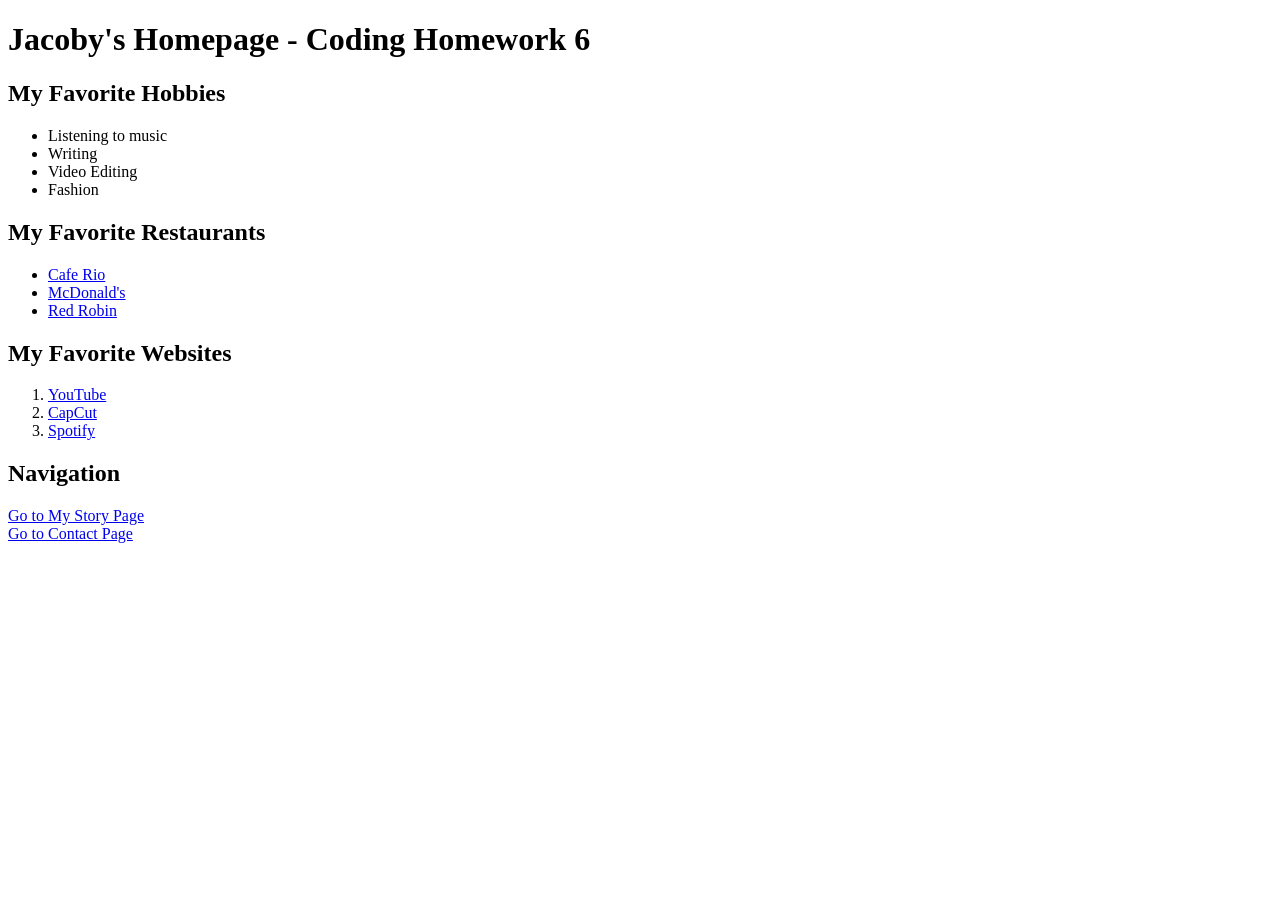
<file: Homework 6/index.html>
<!DOCTYPE html>
<html>
<head>
    <title>My Homepage</title>
</head>
<body>
    <h1>Jacoby's Homepage - Coding Homework 6</h1>
    <h2>My Favorite Hobbies</h2>
    <ul>
        <li>Listening to music</li>
        <li>Writing</li>
        <li>Video Editing</li>
        <li>Fashion</li>
    </ul>
    <h2>My Favorite Restaurants</h2>
    <ul>
        <li><a href="https://www.caferio.com" target="_blank">Cafe Rio</a></li>
        <li><a href="https://www.mcdonalds.com" target="_blank">McDonald's</a></li>
        <li><a href="https://www.redrobin.com" target="_blank">Red Robin</a></li>
    </ul>
    <h2>My Favorite Websites</h2>
    <ol>
        <li><a href="https://www.youtube.com" target="_blank">YouTube</a></li>
        <li><a href="https://www.capcut.com" target="_blank">CapCut</a></li>
        <li><a href="https://www.spotify.com" target="_blank">Spotify</a></li>
    </ol>
    <h2>Navigation</h2>
    <a href="story.html">Go to My Story Page</a><br>
    <a href="contact.html">Go to Contact Page</a>
    
    </body>
</html>
</file>
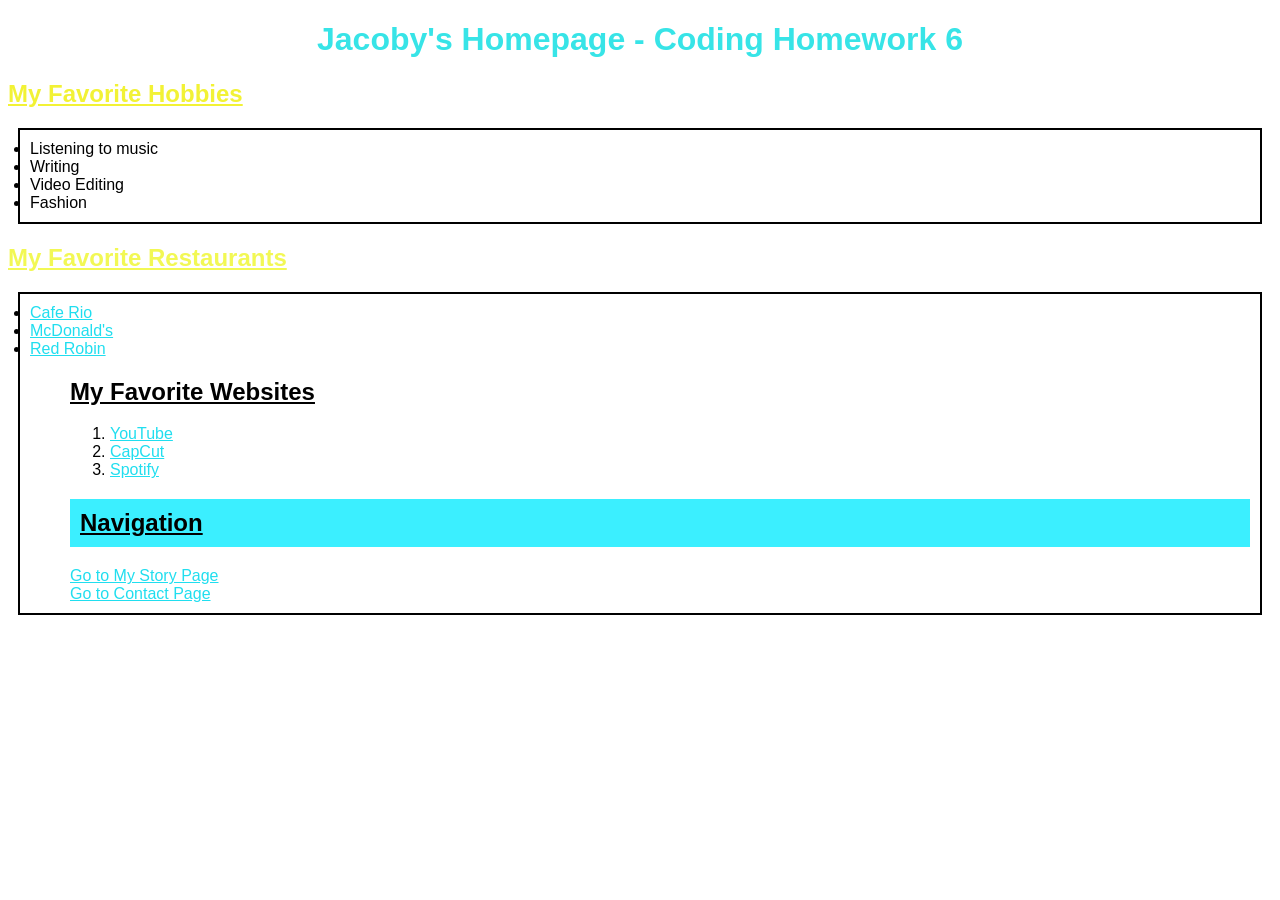
<file: Homework 7/index.html>
<!DOCTYPE html>
<html>
<head>
    <title>My Homepage</title>
    <link rel="stylesheet" href="styles.css">
    <style>
body {
    font-family: Arial;
}

h2 {
    text-decoration: underline;
}

a {
    color: rgb(32, 222, 239);
}
</style>
</head>
<body>
    <h1 id="mainTitle">Jacoby's Homepage - Coding Homework 6</h1>

    <h2 style="color: rgb(242, 242, 53);">My Favorite Hobbies</h2>

    <ul class="box">

        <li>Listening to music</li>
        <li>Writing</li>
        <li>Video Editing</li>
        <li>Fashion</li>
    </ul>
    <h2 style="color: rgb(242, 248, 84);">My Favorite Restaurants</h2>
    <ul class="box">
        <li><a href="https://www.caferio.com" target="_blank">Cafe Rio</a></li>
        <li><a href="https://www.mcdonalds.com" target="_blank">McDonald's</a></li>
        <li><a href="https://www.redrobin.com" target="_blank">Red Robin</a></li>
    <ul>

    <h2>My Favorite Websites</h2>
    <ol>
        <li><a href="https://www.youtube.com" target="_blank">YouTube</a></li>
        <li><a href="https://www.capcut.com" target="_blank">CapCut</a></li>
        <li><a href="https://www.spotify.com" target="_blank">Spotify</a></li>
    </ol>
    <h2 id="navLinks">Navigation</h2>
    <a href="story.html">Go to My Story Page</a><br>
    <a href="contact.html">Go to Contact Page</a>
    
    </body>
</html>
</file>
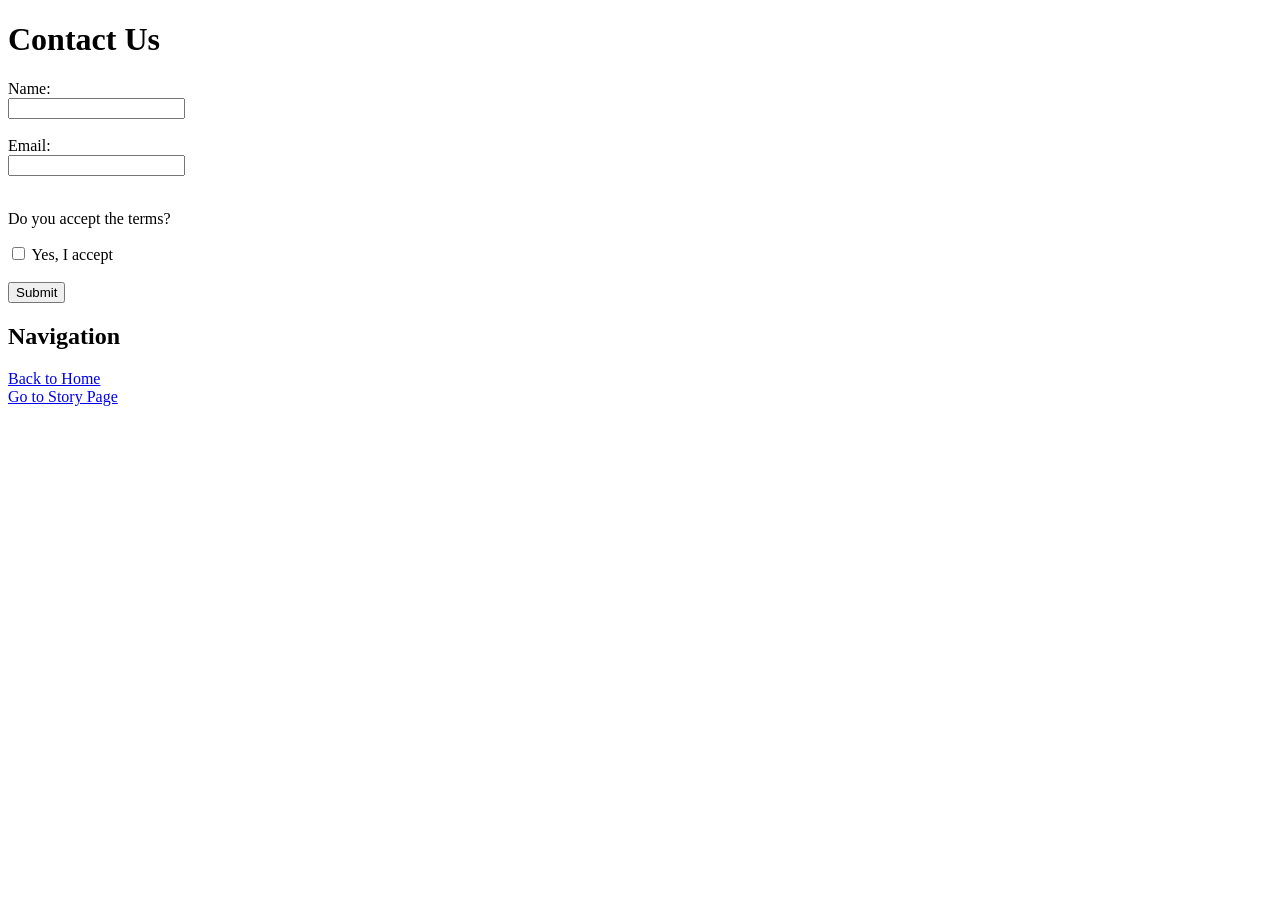
<file: Homework 6/contact.html>
<!DOCTYPE html>
<html>
<head>
    <title>Contact Us</title>
</head>
<body>

    <h1>Contact Us</h1>

    <form>
        <label for="name">Name:</label><br>
        <input type="text" id="name" name="name"><br><br>

        <label for="email">Email:</label><br>
        <input type="email" id="email" name="email"><br><br>

        <p>Do you accept the terms?</p>
        <input type="checkbox" id="terms" name="terms">
        <label for="terms">Yes, I accept</label><br><br>

        <input type="submit" value="Submit">
    </form>

    <h2>Navigation</h2>
    <a href="index.html">Back to Home</a><br>
    <a href="story.html">Go to Story Page</a>

</body>
</html>
</file>
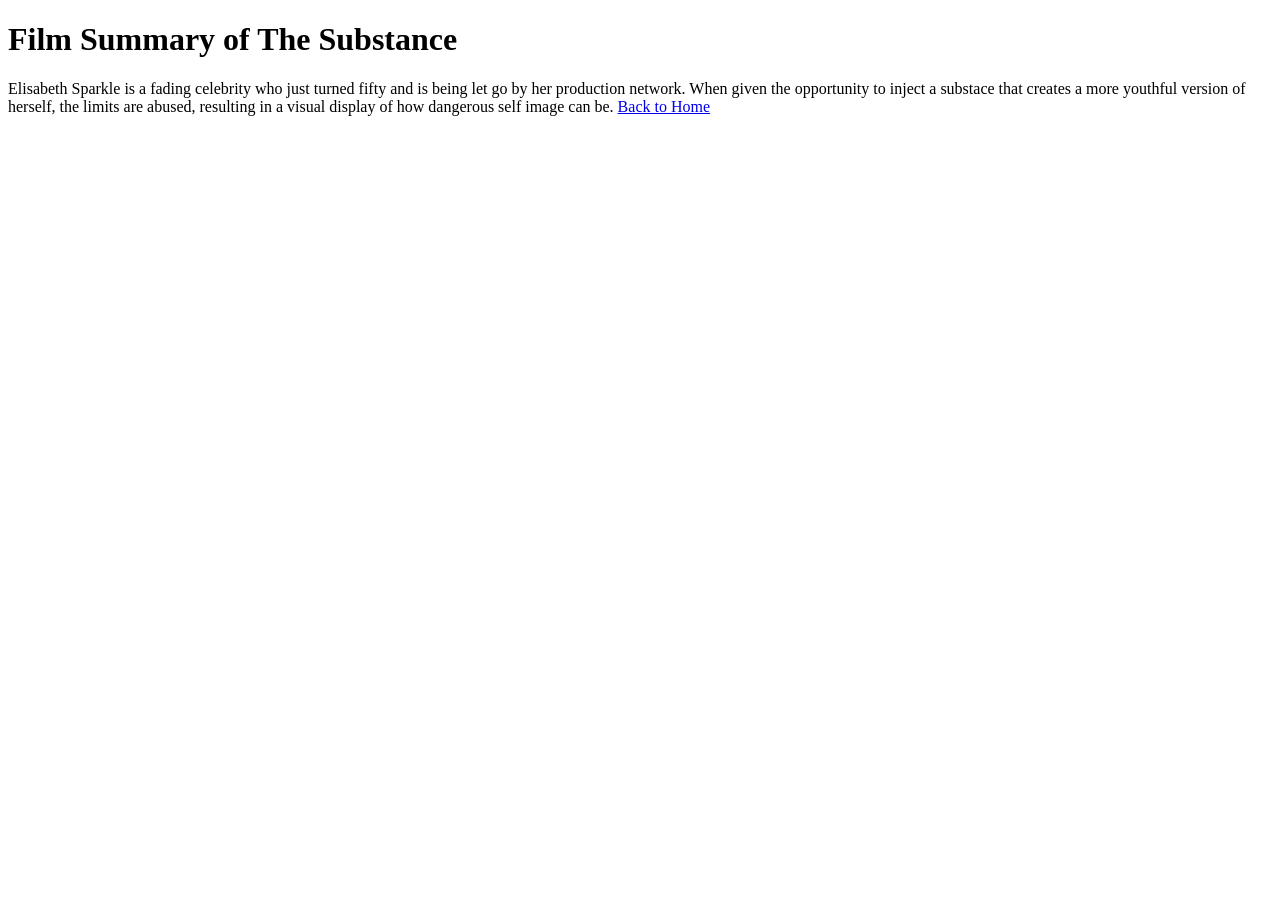
<file: Homework 6/story.html>
<!DOCTYPE html>
<html>
<head>
    <title>My Story Page</title>
</head>
<body>
    <h1>Film Summary of The Substance</h1>
    <p>Elisabeth Sparkle is a fading celebrity who just turned fifty and is being let go by her production network. 
        When given the opportunity to inject a substace that creates a more youthful version of herself, the limits are abused, resulting in a visual display of how dangerous self image can be. 
    
    <a href="index.html">Back to Home</a>
</body>
</html>
</file>
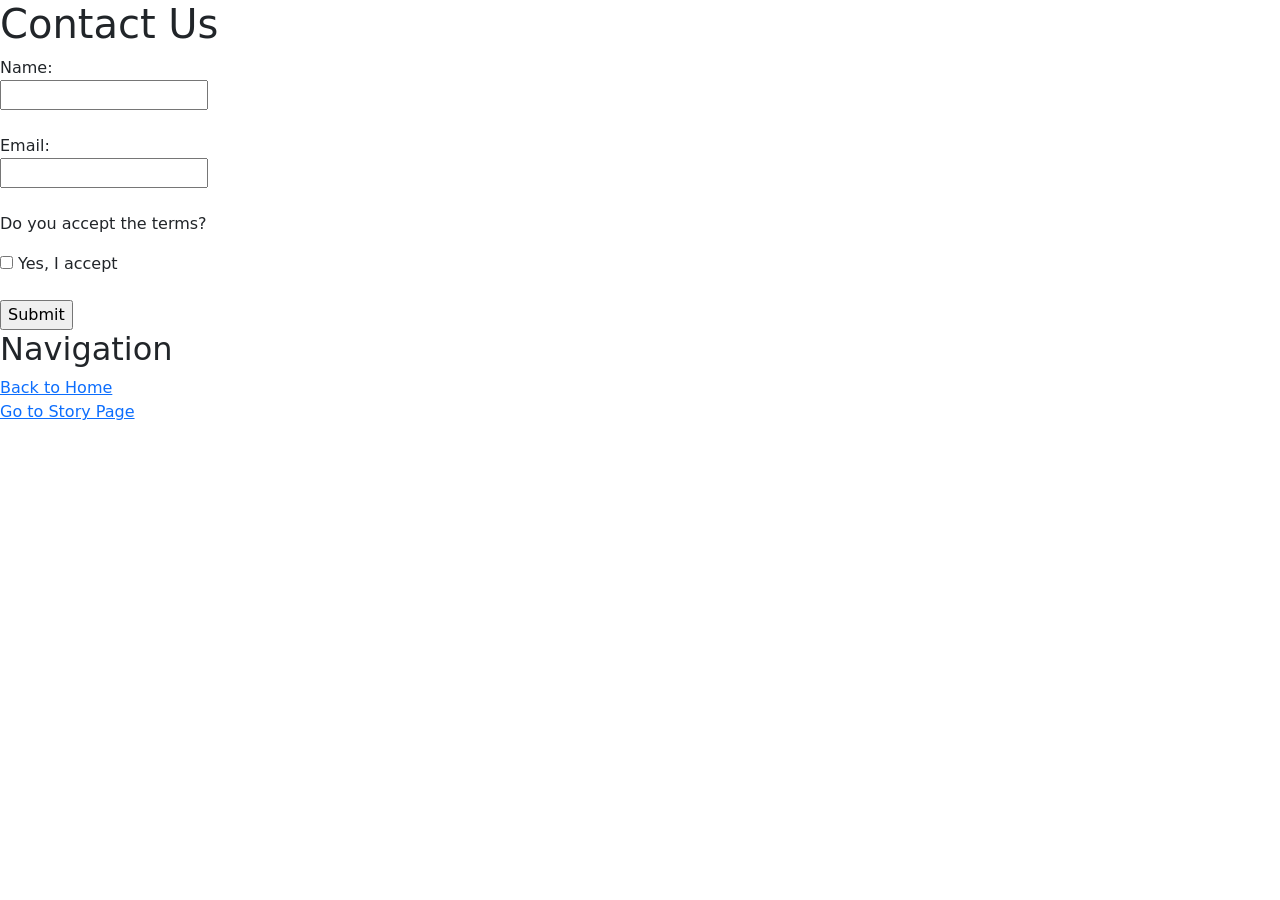
<file: Homework 7/contact.html>
<!DOCTYPE html>
<html>
<head>
    <title>Contact Us</title>
    <link rel="stylesheet" href="styles.css">
    <link href="https://cdn.jsdelivr.net/npm/bootstrap@5.3.2/dist/css/bootstrap.min.css" rel="stylesheet">
</head>
<body>

    <h1>Contact Us</h1>

    <form>
        <label for="name">Name:</label><br>
        <input type="text" id="name" name="name"><br><br>

        <label for="email">Email:</label><br>
        <input type="email" id="email" name="email"><br><br>

        <p>Do you accept the terms?</p>
        <input type="checkbox" id="terms" name="terms">
        <label for="terms">Yes, I accept</label><br><br>

        <input type="submit" value="Submit">
    </form>

    <h2>Navigation</h2>
    <a href="index.html">Back to Home</a><br>
    <a href="story.html">Go to Story Page</a>

</body>
</html>
</file>
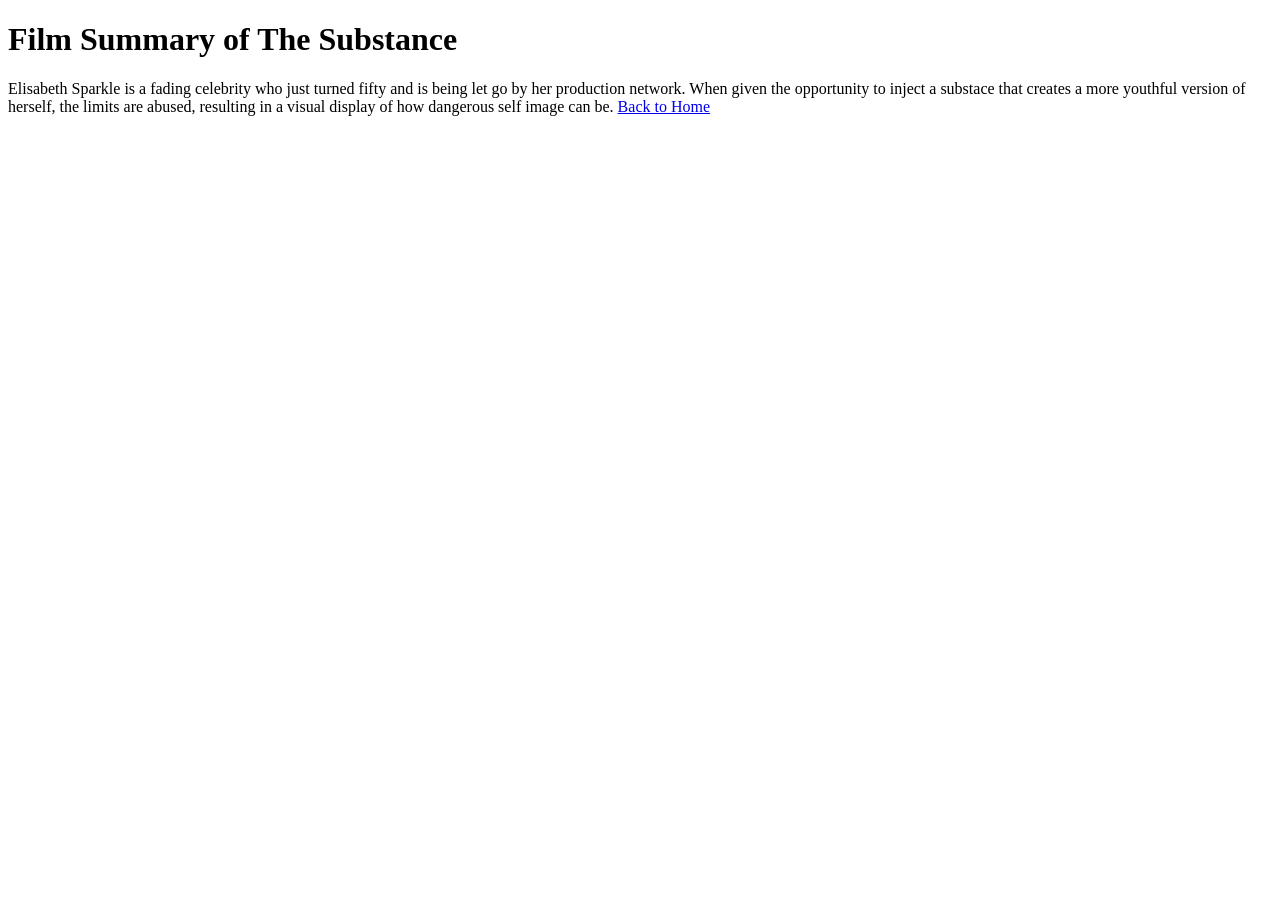
<file: Homework 7/story7.html>
<!DOCTYPE html>
<html>
<head>
    <title>My Story Page</title>
    <link rel="stylesheet" href="styles.css">


</head>
<body>
    <h1>Film Summary of The Substance</h1>
    <p>Elisabeth Sparkle is a fading celebrity who just turned fifty and is being let go by her production network. 
        When given the opportunity to inject a substace that creates a more youthful version of herself, the limits are abused, resulting in a visual display of how dangerous self image can be. 
    
    <a href="index.html">Back to Home</a>
    <body class="storyBackground"></body>
</body>
</html>
</file>
<file: Homework 7/styles.css>
/* CLASS SELECTORS */
.highlight {
    color: darkblue;
    font-weight: bold;
}

.box {
    border: 2px solid black;
    padding: 10px;
    margin: 10px;
}

/* ID SELECTORS */
#mainTitle {
    color: rgb(55, 228, 231);
    text-align: center;
}

#navLinks {
    background-color: rgb(59, 239, 255);
    padding: 10px;
}
.storyBackground {
    background-image: url(https://cdn.cinematerial.com/p/136x/b0ob9zgu/the-substance-movie-poster-sm.jpg?v=1726152219);
    background-size: 600px;
    background-repeat: no-repeat;
    background-position: center;
}
</file>
